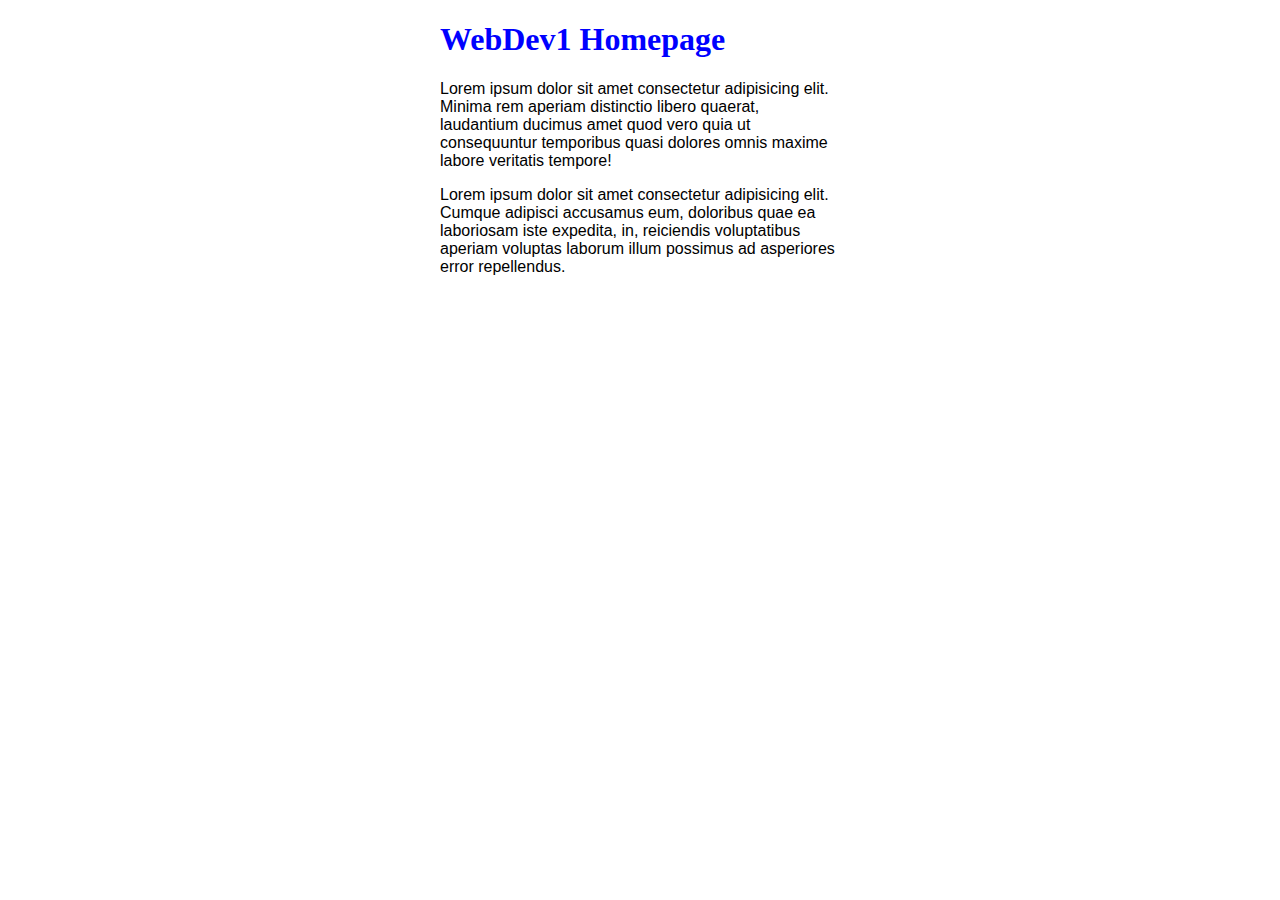
<file: Index.html>
<!DOCTYPE html>
<html lang="en">
<head>
    <meta charset="UTF-8">
    <meta http-equiv="X-UA-Compatible" content="IE=edge">
    <meta name="viewport" content="width=device-width, initial-scale=1.0">
    <title>Home</title>
    <link rel="stylesheet" href="style.css">
</head>
<body>
    <h1>WebDev1 Homepage</h1>
    <p>Lorem ipsum dolor sit amet consectetur adipisicing elit. Minima rem aperiam distinctio libero quaerat, laudantium ducimus amet quod vero quia ut consequuntur temporibus quasi dolores omnis maxime labore veritatis tempore!</p>
    <p>Lorem ipsum dolor sit amet consectetur adipisicing elit. Cumque adipisci accusamus eum, doloribus quae ea laboriosam iste expedita, in, reiciendis voluptatibus aperiam voluptas laborum illum possimus ad asperiores error repellendus.</p>
</body>
</html>
</file>
<file: style.css>
body{
    max-width: 25rem;
    margin: 0 auto;
    box-sizing: border-box;
}

h1{
    color: blue;
}

p {
    font-family: Arial;
}

img{
    width: 100%;
    display: block;
}
</file>
